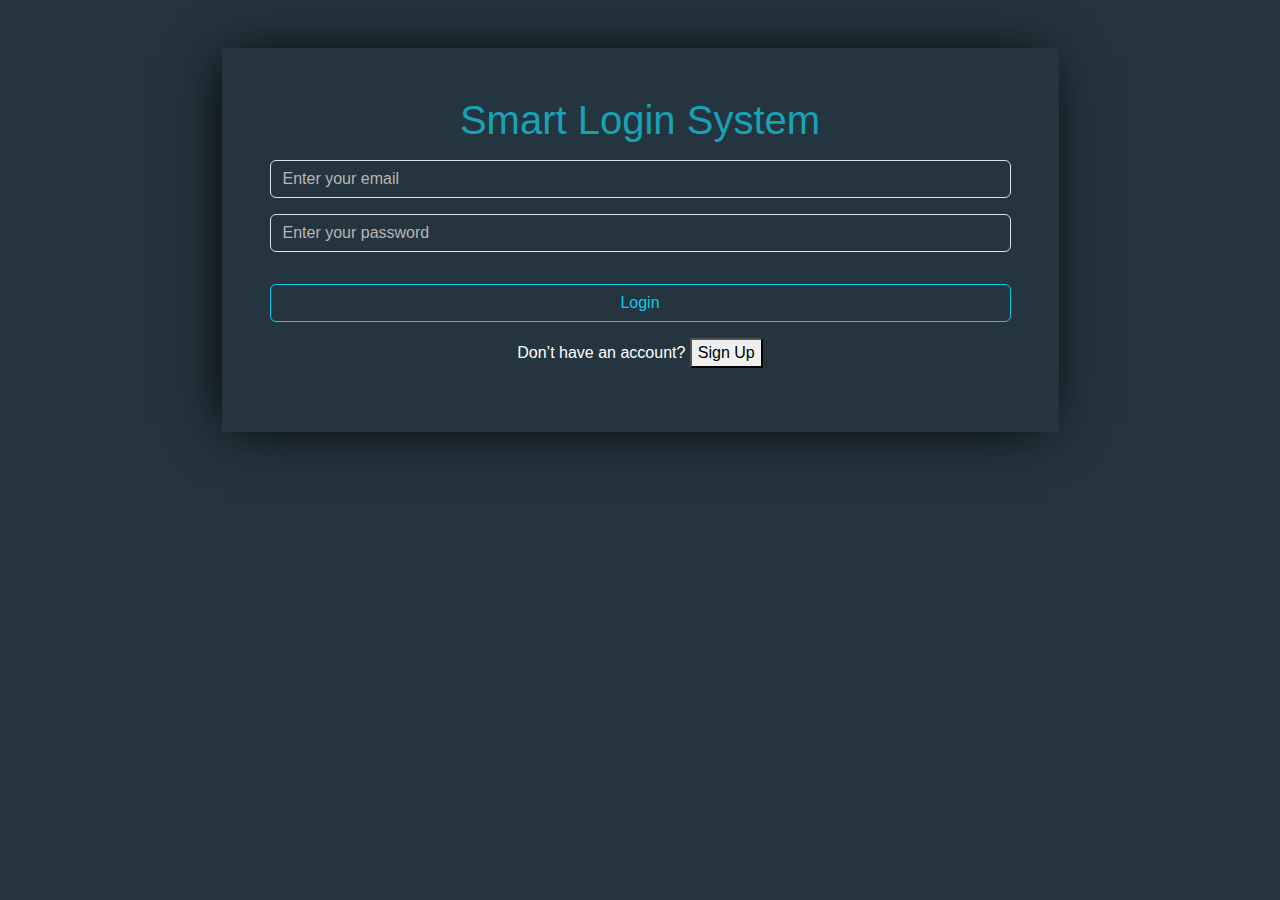
<file: index.html>
<!DOCTYPE html>
<html lang="en">
  <head>
    <meta charset="UTF-8" />
    <meta name="viewport" content="width=device-width, initial-scale=1.0" />
    <title>SPECIAL DESIGN</title>
    <link rel="stylesheet" href="CSS/all.min.css" />
    <link rel="stylesheet" href="CSS/bootstrap.min.css">
    <link rel="stylesheet" href="CSS/master.css" />
    <link rel="preconnect" href="https://fonts.googleapis.com" />
    <link rel="preconnect" href="https://fonts.gstatic.com" crossorigin />
    <link
      rel="stylesheet"
      href="https://fonts.googleapis.com/css2?family=Abhaya+Libre:wght@400;500;600;700;800&family=Alegreya&family=Alegreya+Sans:wght@100&family=Open+Sans:wght@300;400;500;600;700&family=PT+Sans+Caption:wght@400;700&family=Work+Sans:wght@200;300;400;500;600;700;800&display=swap"
    />
  </head>
  <body>
    <span class="d-none" id="username"></span>
    <div class="container my-5 text-center ">
        <div class="group m-auto w-75 p-5">
            <h1>Smart Login System</h1>

            <input id="signinEmail" class="form-control my-3" placeholder="Enter your email" type="text">
            <input id="signinPassword" class="form-control my-3" placeholder="Enter your password" type="password">
            <p id="incorrect"></p>

            <button id="logininbtn" class=" btn btn-outline-info w-100 my-3 ">Login</button>
            <p class="text-white">Don’t have an account? <button class='signuplink'>Sign Up</button> </p>
            <!-- <a class='text-white'>Sign Up</a> -->
        </div>
    </div>
      <script src="JS/master.js"></script>

</body>

</html>
</file>
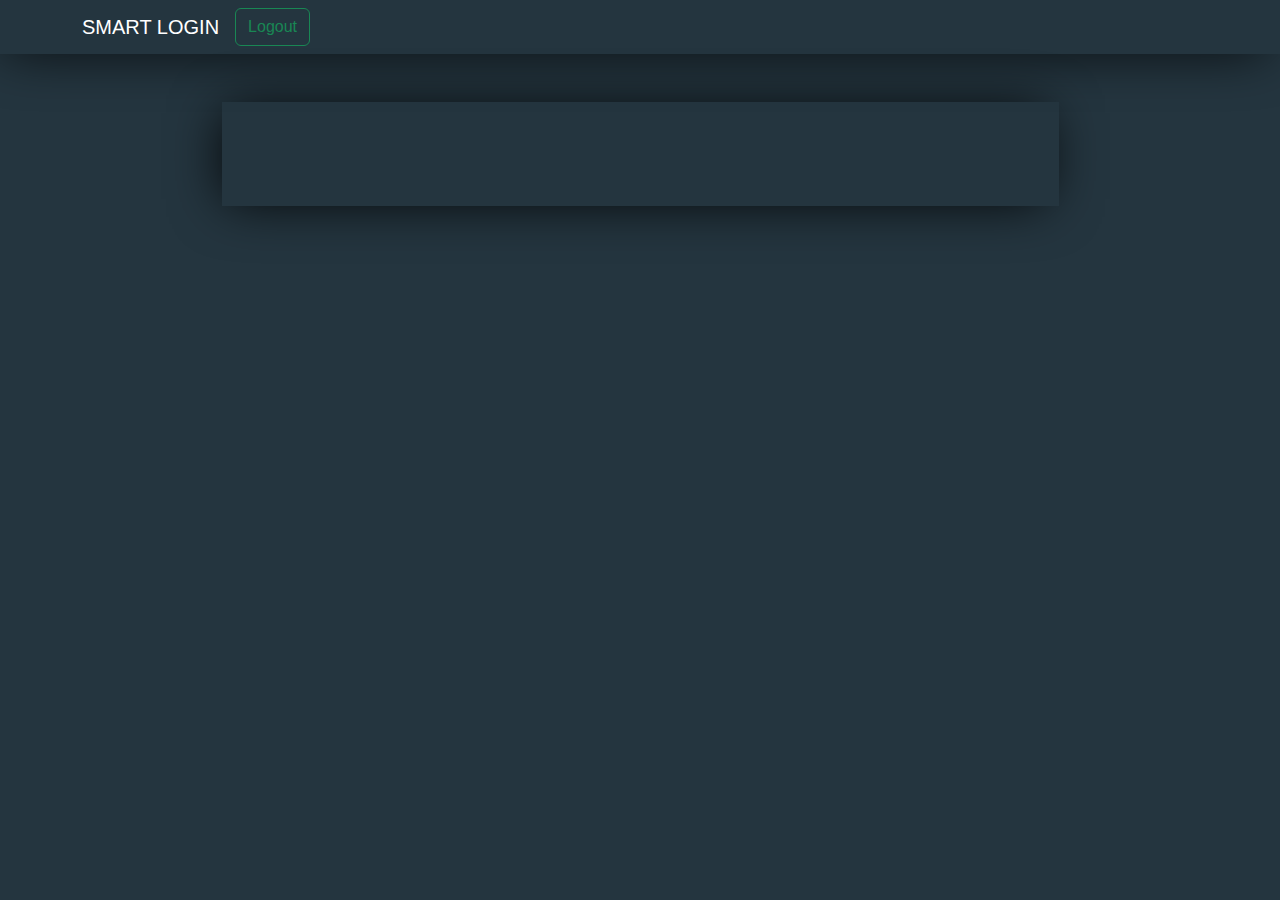
<file: home.html>
<!DOCTYPE html>
<html lang="en">
<head>
  <meta charset="UTF-8">
  <meta name="viewport" content="width=device-width, initial-scale=1.0">
  <title>Document</title>
  <link rel="stylesheet" href="CSS/all.min.css" />
  <link rel="stylesheet" href="CSS/bootstrap.min.css">
  <link rel="stylesheet" href="CSS/master.css" />
  <link rel="preconnect" href="https://fonts.googleapis.com" />
  <link rel="preconnect" href="https://fonts.gstatic.com" crossorigin />
  <link
    rel="stylesheet"
    href="https://fonts.googleapis.com/css2?family=Abhaya+Libre:wght@400;500;600;700;800&family=Alegreya&family=Alegreya+Sans:wght@100&family=Open+Sans:wght@300;400;500;600;700&family=PT+Sans+Caption:wght@400;700&family=Work+Sans:wght@200;300;400;500;600;700;800&display=swap"
  />

</head>  
<body id="home">
  <nav class="navbar navbar-expand-lg navbar-dark group">
      <div class="container">
        <div class="d-flex justify-content-between align-items-center">
          <div><a class="navbar-brand" href="#">SMART LOGIN</a>
            <button class="navbar-toggler" type="button" data-toggle="collapse" data-target="#navbarSupportedContent" aria-controls="navbarSupportedContent" aria-expanded="false" aria-label="Toggle navigation">
      <span class="navbar-toggler-icon"></span>
    </button></div>
          

          <div class="collapse navbar-collapse ms-auto" id="navbarSupportedContent">
              <ul class="navbar-nav ">

                  <li class="nav-item ms-auto ">
                    <button id="logout" class="btn btn-outline-success">Logout</button>
                  </li>


              </ul>

          </div>
      </div>
    </div>
  </nav>
  <div class="container my-5 text-center h-100 d-flex align-items-center">
      <div class="group m-auto w-75 p-5">
          <h1 id="userMes"></h1>
      </div>
  </div>
  <!-- <div id="home">
    <div class="container">
      <div class="header my-3 d-flex justify-content-between">
        <div class="logo">
          SMART LOGIN
        </div>
        <button id="logout" class="btn btn-outline-success">Logout</button>
      </div>
      <p id="userMes"> Welcome</p>
    </div>
  </div> -->
  <!-- </div> -->
  <script src="JS/master.js"></script>
  <script>
    if(localStorage.getItem("nameUser") !==null){
        nameUser=JSON.parse(localStorage.getItem("nameUser"));
      }
      document.getElementById("userMes").innerHTML=`welcome ${nameUser}`; </script>

</body>
</html>
</file>
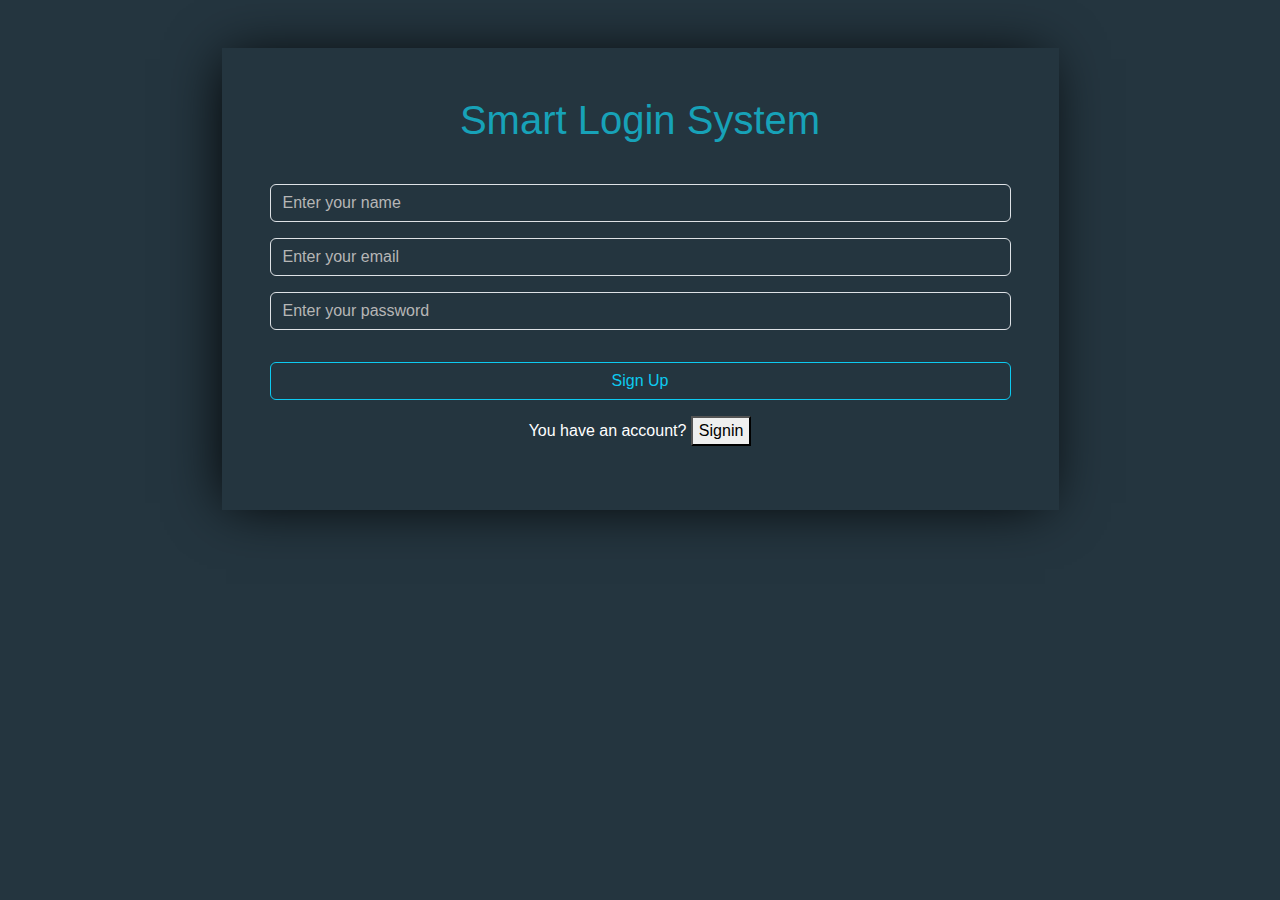
<file: signup.html>
<!DOCTYPE html>
<html lang="en">
  <head>
    <meta charset="UTF-8" />
    <meta name="viewport" content="width=device-width, initial-scale=1.0" />
    <title>SPECIAL DESIGN</title>
    <link rel="stylesheet" href="CSS/all.min.css" />
    <link rel="stylesheet" href="CSS/bootstrap.min.css">
    <link rel="stylesheet" href="CSS/master.css" />
    <link rel="preconnect" href="https://fonts.googleapis.com" />
    <link rel="preconnect" href="https://fonts.gstatic.com" crossorigin />
    <link
      rel="stylesheet"
      href="https://fonts.googleapis.com/css2?family=Abhaya+Libre:wght@400;500;600;700;800&family=Alegreya&family=Alegreya+Sans:wght@100&family=Open+Sans:wght@300;400;500;600;700&family=PT+Sans+Caption:wght@400;700&family=Work+Sans:wght@200;300;400;500;600;700;800&display=swap"
    />
  </head>
  <body>
      <div class="container py-5 text-center ">
        <div class="group m-auto w-75 p-5">
          <div class="replace">
            <h1 class="test d-inline-block mb-4">Smart Login System</h1>
          <input id="signupName" class="form-control my-3" placeholder="Enter your name" type="text">
          <input id="signupEmail" class="form-control my-3" type="email" placeholder="Enter your email">
          <input id="sigupPassword" class="form-control my-3" type="password" placeholder="Enter your password">
          <button id="signup" class="btn btn-outline-info w-100 my-3">Sign Up</button>
          <p class="text-white">You have an account? <button class="signinlink">Signin</button></p>
          <!-- <a class='text-white' href='/'>Signin</a> -->
        </div>
        <p id="exist"></p>
          </div>
      </div>
      <script src="JS/master.js"></script>

  </body>

</html>
</file>
<file: CSS/master.css>
:root {
  --main-color: #17A2B8;
}
* {
  box-sizing: border-box;
}
body {
  min-height: 75vh;
  background: #24353f;
  font-family: 'Titillium Web', sans-serif;
}
h1{
    color: #17a2b8;
}
#home{
  
}

input,textarea{
  background-color: transparent !important;color:#fff !important;
}
input::placeholder,
textarea::placeholder {
    color: rgb(182, 182, 182) !important;
}
input:focus,
textarea:focus {
    box-shadow: 0 0 0 0 transparent !important;
}
.group{
  box-shadow: -5px 2px 54px -9px rgba(0, 0, 0, 1);
}
.signuplink{
  text-decoration: none;
  
}
</file>
